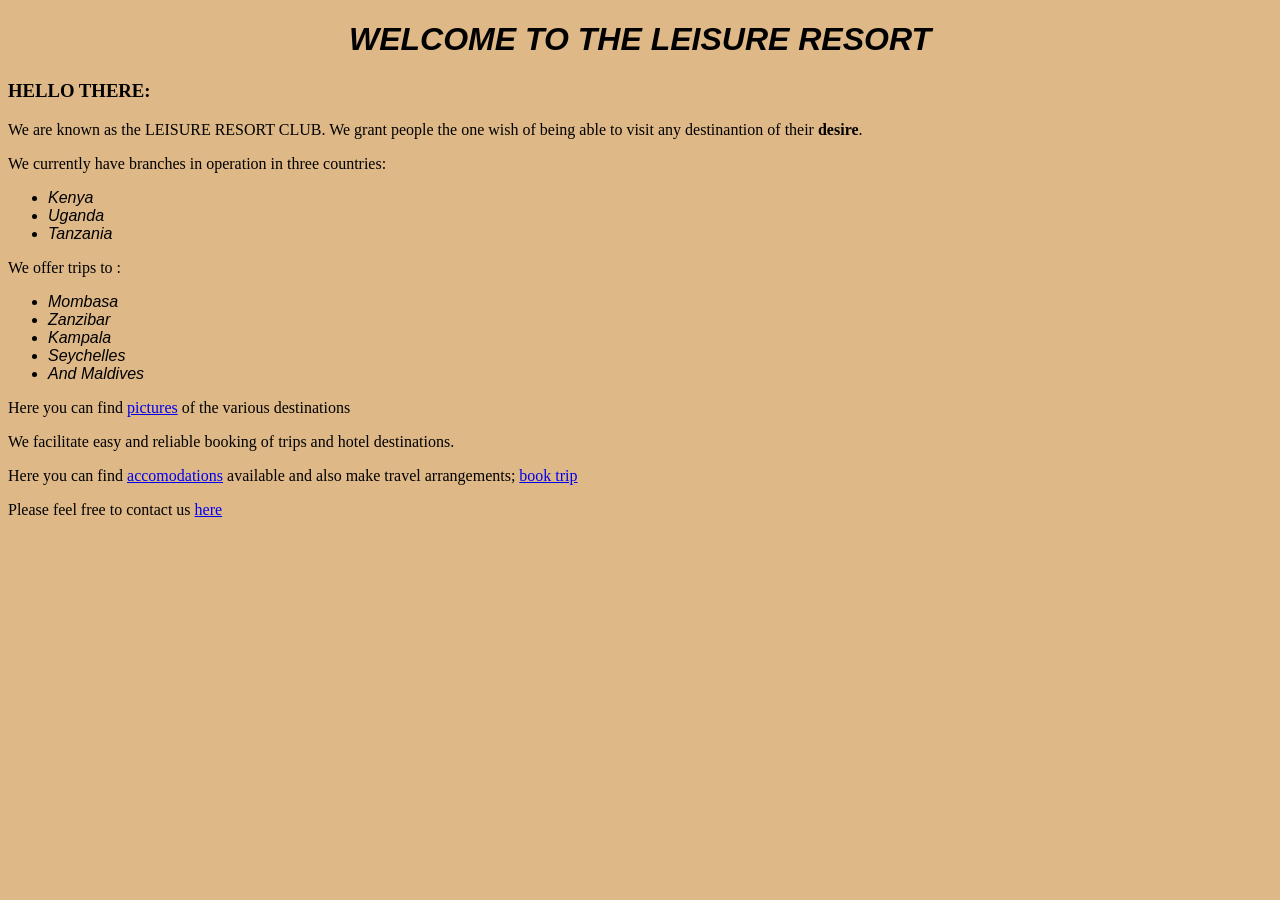
<file: index.html>
<!DOCTYPE html>
<html>
    <head>
        <link rel="stylesheet" href="css/resort.css" type="text/css">
        <title>LEISURE RESORT</title>
    </head>
    <body>
        <h1>WELCOME TO THE LEISURE RESORT</h1>
        <!-- <h2>Where all trips matter</h2> -->

        <h3>HELLO THERE:</h3>
        <p>We are known as the LEISURE RESORT CLUB. We grant people the one wish of being able to visit any destinantion of their <strong>desire</strong>.</p>

        <p>We currently have branches in operation in three countries:</p>
        <ul>
            <li>Kenya</li>
            <li>Uganda</li>
            <li>Tanzania</li>
        </ul>

        <p>We offer trips to :</p>
        <ul>
            <li>Mombasa</li>
            <li>Zanzibar</li>
            <li>Kampala</li>
            <li>Seychelles</li>
            <li>And Maldives</li>
        </ul>

        <p>Here you can find <a href="pictures.html">pictures</a> of the various destinations</p>

        <p>We facilitate easy and reliable booking of trips and hotel destinations.</p>
        <p>Here you can find <a href="accomodations.html">accomodations</a> available and also make travel arrangements; <a href="travel.html">book trip</a></p>


        <p>Please feel free to contact us <a href="contact_info.html">here</a></p>
        

    </body>
</html>
</file>
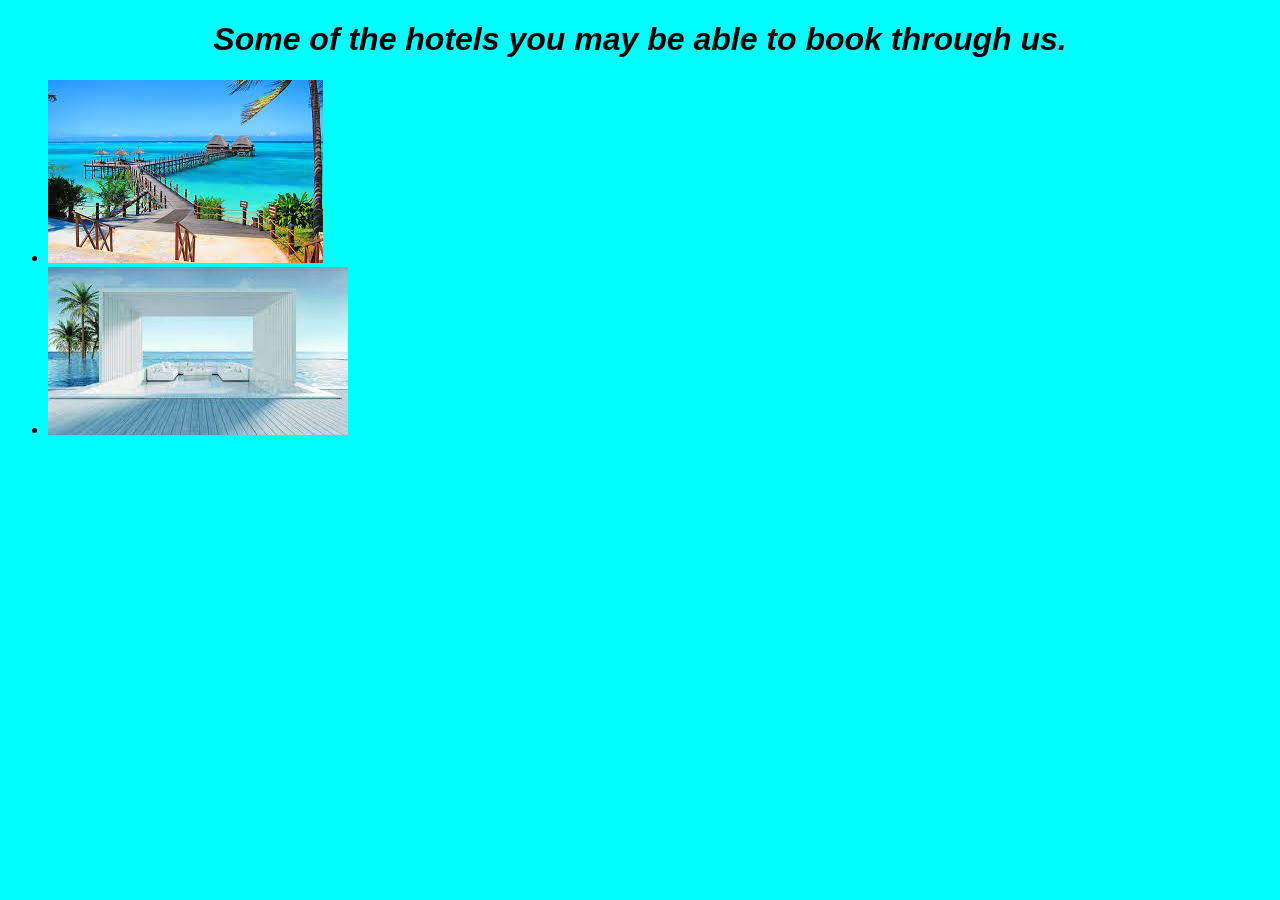
<file: accomodations.html>
<!DOCTYPE html>
<html>
    <head>
        <link rel="stylesheet" href="css/accomodations.css" type="text/css">
        <title>ACCOMODATIONS</title>
    </head>
    <body>
        <h1>Some of the hotels you may be able to book through us.</h1>
        <ul>
            <li><img src="pic/hotel1.jpeg" alt=""></li>
            <li><img src="pic/hotel2.jpeg" alt=""></li>
        </ul>
    </body>
</html>
</file>
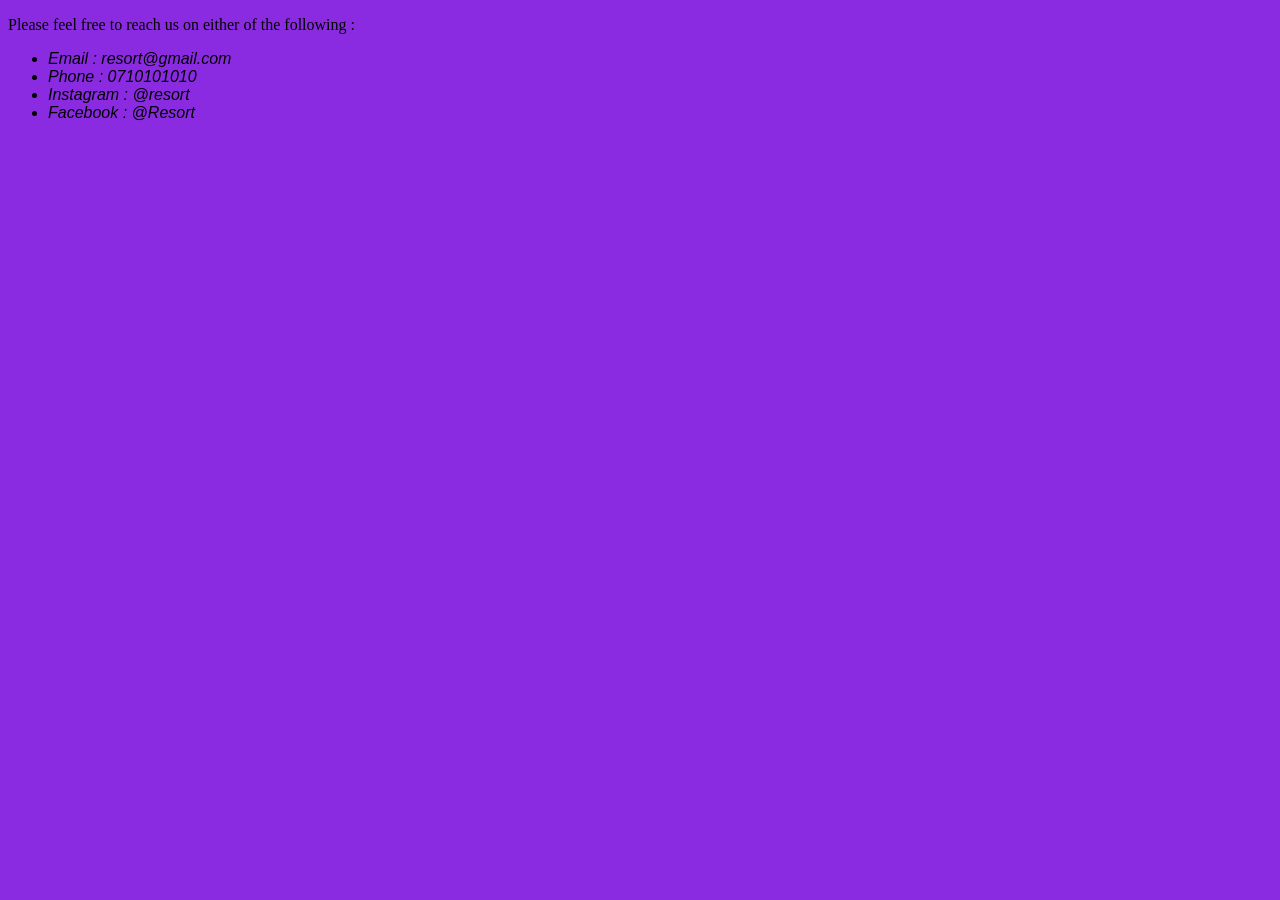
<file: contact_info.html>
<!DOCTYPE html>
<html>
    <head>
        <link rel="stylesheet" href="css/contact.css" type="text/css">
        <title>CONTACT</title>
    </head>
    <body>
        <p>Please feel free to reach us on either of the following :
        </p>
        <ul>
            <li>Email : resort@gmail.com </li>
            <li>Phone : 0710101010</li>
            <li>Instagram : @resort</li>
            <li>Facebook : @Resort</li>
        </ul>
    </body>
</html>
</file>
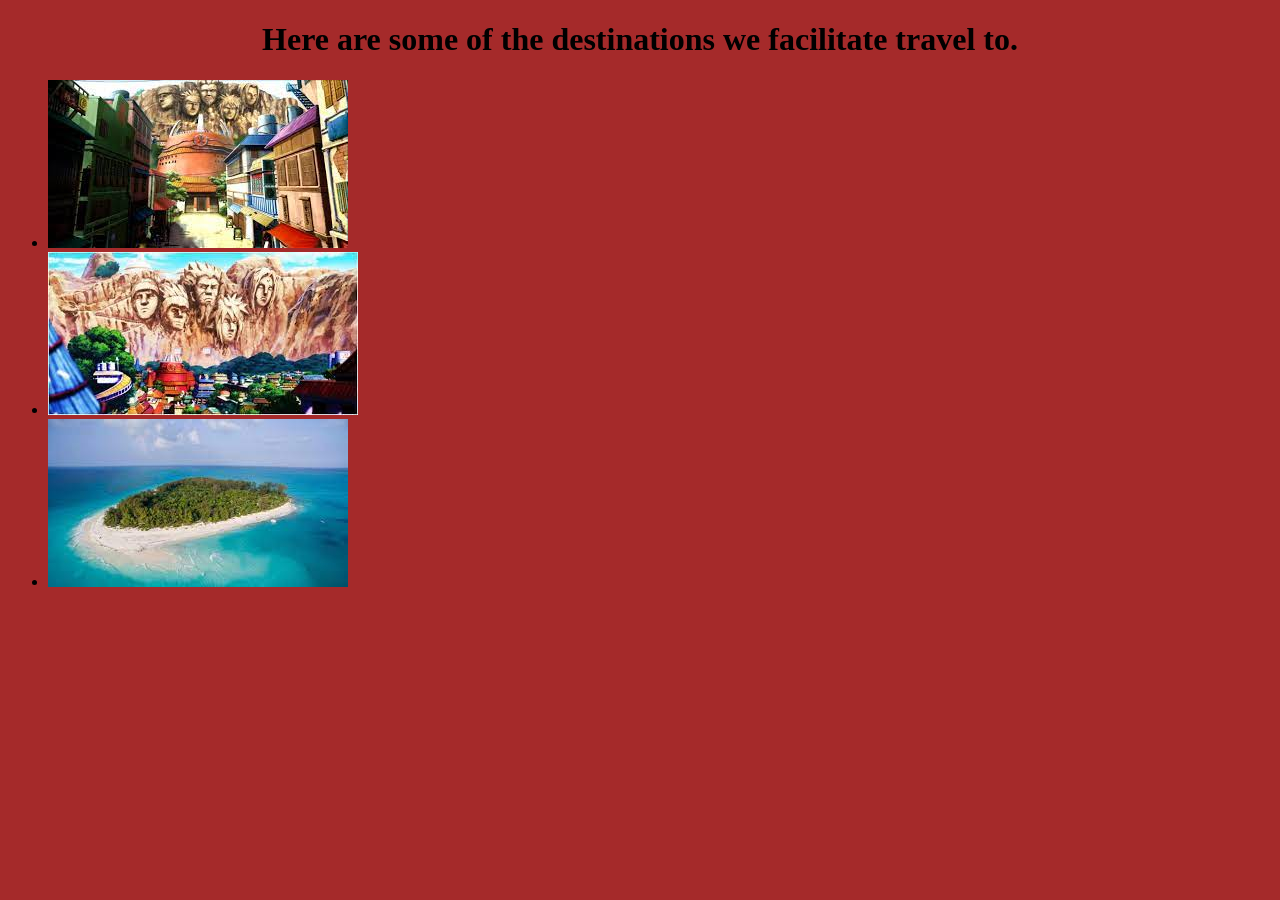
<file: pictures.html>
<!DOCTYPE html>
<html>
    <head>
        <link rel="stylesheet" href="css/pictures.css" type="text/css">
        <title>PICTURES</title>
    </head>
    <body>
        <h1>Here are some of the destinations we facilitate travel to.</h1>
        <ul>
            <li><img src="pic/Konoha.jpeg" alt="Konoha"></li>
            <li><img src="pic/konohagure.jpeg" alt="konohagure"></li>
            <li><img src="pic/zanzibar.jpeg" alt="Zanzibar"></li>
        </ul>

    </body>
</html>
</file>
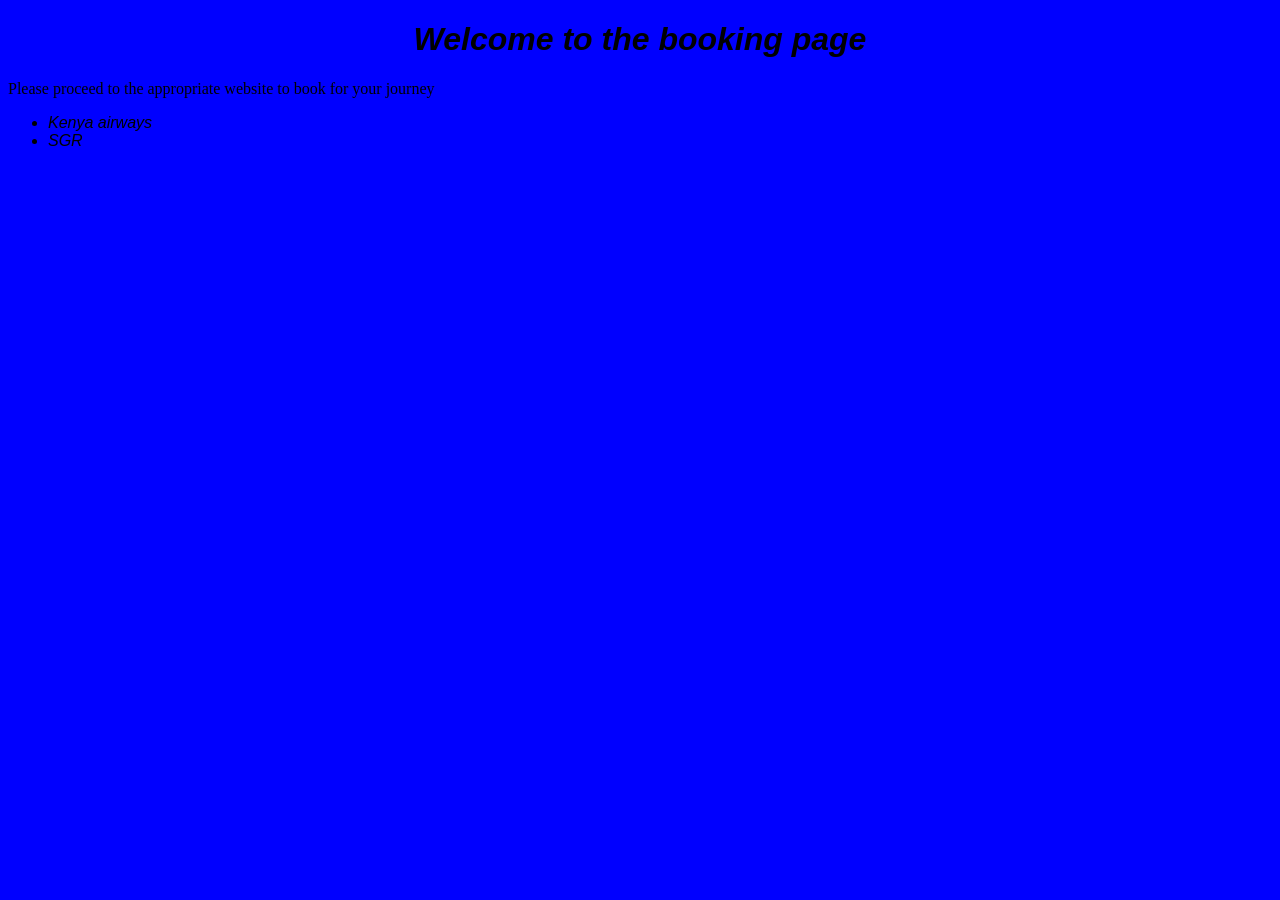
<file: travel.html>
<!DOCTYPE html>
<html>
    <head>
        <link rel="stylesheet" href="css/travel.css" type="text/css">
        <title>TRAVEL</title>
    </head>
    <body>
        <h1>Welcome to the booking page</h1>
        <p>Please proceed to the appropriate website to book for your journey</p>
        <ul>
            <li>Kenya airways</li>
            <li>SGR</li>
        </ul>
    </body>
</html>
</file>
<file: css/resort.css>
h1{
    text-align: center;
    font-family: sans-serif;
    font-style: italic;
}

ul{
    font-family: sans-serif;
    font-style: italic;
}

body{
    background-color: burlywood;
}
</file>
<file: css/accomodations.css>
h1{
    text-align: center;
    font-family: sans-serif;
    font-style: italic;
}

body{
    background-color: aqua;
}
</file>
<file: css/contact.css>
ul{
    font-family: sans-serif;
    font-style: italic;
}

body{
    background-color: blueviolet;
}
</file>
<file: css/pictures.css>
h1{
    text-align: center;
}

body{
    background-color: brown;
}
</file>
<file: css/travel.css>
body{
    background-color: blue;
}

h1{
    text-align: center;
    font-family: sans-serif;
    font-style: italic;
}

ul{
    font-family: sans-serif;
    font-style: italic;
}
</file>
